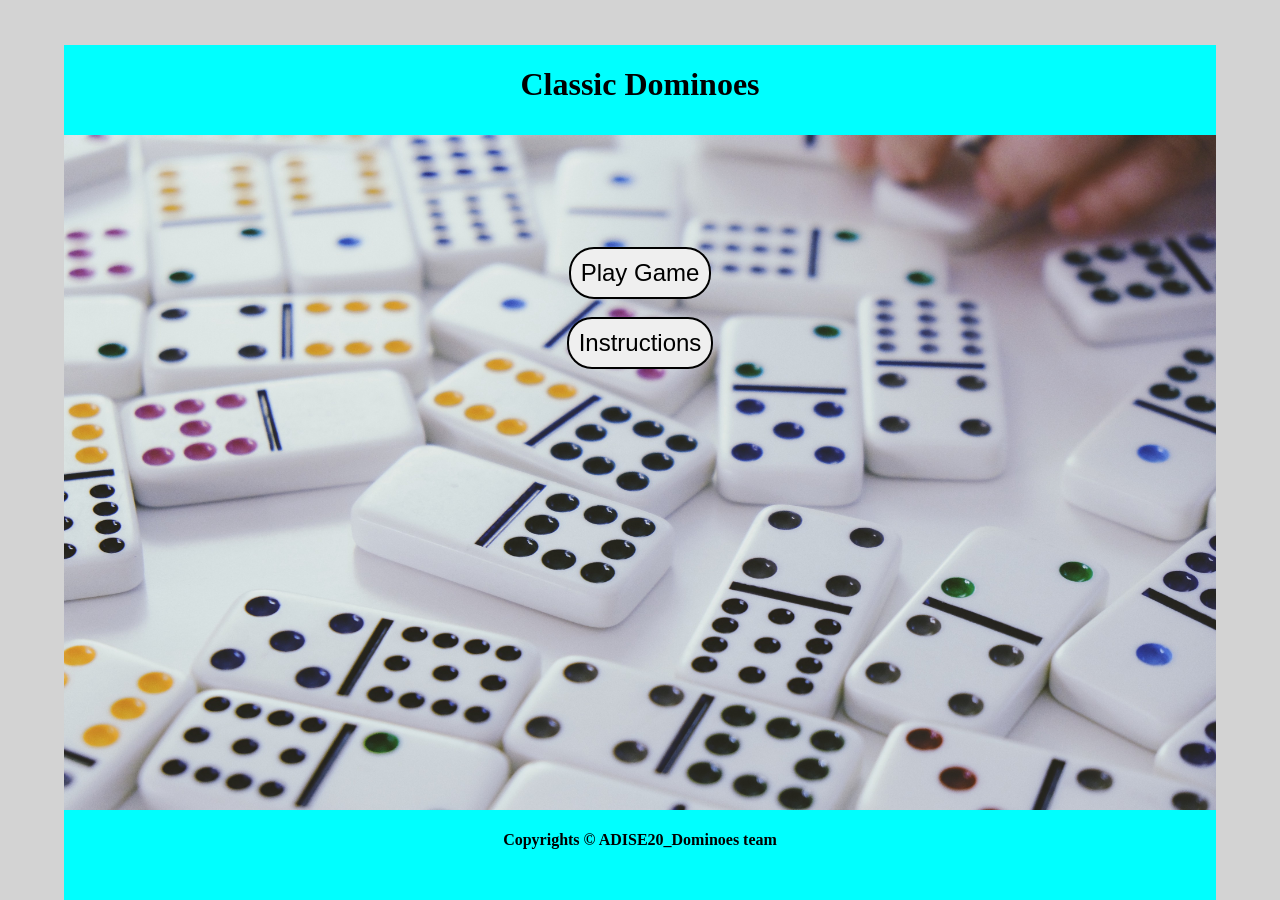
<file: index.html>
﻿<!DOCTYPE html>
<html dir="ltr">
	<!-- #BeginTemplate "dominoes_test_layout.dwt" -->
	<head>
		<!-- #BeginEditable "doctitle" -->
		<title>Classic Dominoes</title>
		<link rel="stylesheet" href="domino.css"/>
		<!-- #EndEditable -->
	</head>
	<body>
		<div id="main">
			<div id="head">
				<h1>Classic Dominoes</h1>
			</div>
			<div id="board">
				<!--here will be the board game -->
				<!-- #BeginEditable "body" -->
				<div id="iner_board">
				<br/><br/><br/><br/><br/>
					<a href="login.html"><input name="Button1" type="button" value="Play Game" class="button" /></a><br/><br/>
					<a href="instructions.html"><input name="Button2" type="button" value="Instructions" class="button"/></a>
				</div>
				<!-- #EndEditable -->
			</div>
			<div id="foot">
				<h4>Copyrights © ADISE20_Dominoes team</h4>
			</div>
		</div>
	</body>
<!-- #EndTemplate -->
</html>
</file>
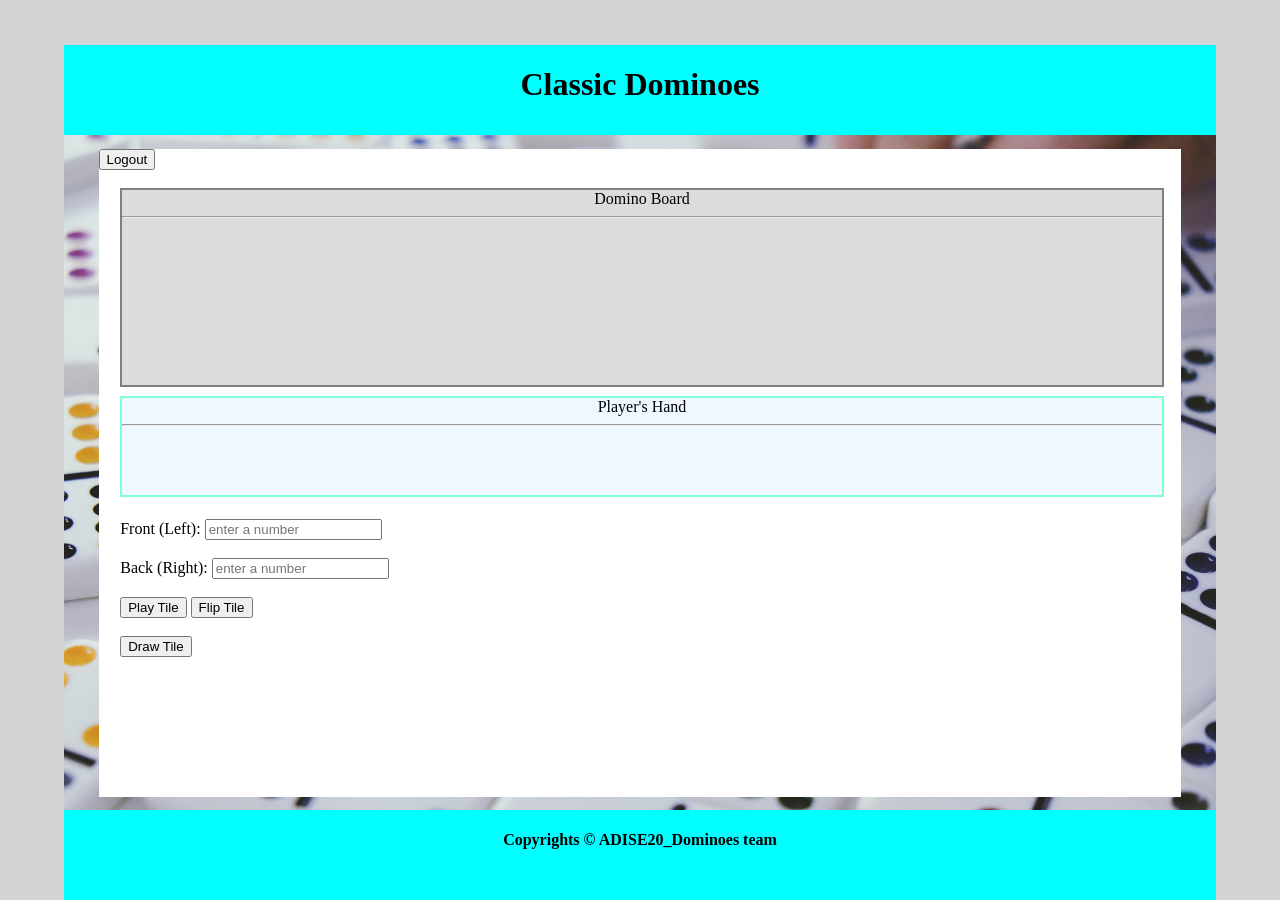
<file: api.html>
﻿<!DOCTYPE html>
<html dir="ltr">
    <!-- #BeginTemplate "dominoes_test_layout.dwt" -->
    <head>
        <!-- #BeginEditable "doctitle" -->
        <title>Classic Dominoes</title>
        <link rel="stylesheet" href="domino.css"/>
        <style>


            #iner_api{
                top:6%;
                left:2%;
                width:96%;
                height:30%;
                text-align:center;
                border-color:gray;
                border-style:solid;
                border-width:2px;
                position:absolute;
                background-color:gainsboro;
            }
            #iner_hand{
                top:38%;
                left:2%;
                width:96%;
                height:15%;
                text-align:center;
                border-color:aquamarine;
                border-style:solid;
                border-width:2px;
                position:absolute;
                background-color:aliceblue;
            }
            #iner_form{
                top:57%;
                left:2%;
                width:96%;
                position:absolute;
            }
        </style>
        <script type="text/javascript">
		 //var xhttp = new XMLHttpRequest();
		 //xhttp.open("GET", "php/api.php?&button=start", true);
            function api() {
                var xhttp = new XMLHttpRequest();
                xhttp.onreadystatechange = function () {
                    if (this.readyState == 4) {
                        if (this.status == 200) {
                            console.log(this.responseText);
                            var json_response = JSON.parse(this.responseText);
                            display_board(json_response.board);
                            display_hand(json_response.hand);
							console.log(json_response.end);
							console.log(json_response.goto_url);
							document.getElementById("errorMessage").innerText ="Current Player: " + json_response.cp;
							if (json_response.goto_url !== undefined && json_response.goto_url !== null) {
								//console.log(this.responseText);
								window.location = json_response.goto_url;
							}
                        }else {
                            document.getElementById("errorMessage").innerText = "The server could not connect";
                        }
                    }
                };
                xhttp.open("GET", "php/api.php?&button=start", true);
                xhttp.send();
				
            }
			
			function start() {
				setInterval(api, 1000);
				setInterval(function(){console.clear();}, 3000);
			};

            function draw_api() {
                var xhttp = new XMLHttpRequest();
                xhttp.onreadystatechange = function () {
                    if (this.readyState == 4) {
                        if (this.status == 200) {
							console.log(this.responseText);
							var json_response = JSON.parse(this.responseText);
                            display_hand(json_response.hand);
							document.getElementById("errorMessage").innerText ="Current Player: " +  json_response.cp;
							console.log(json_response.end);
							console.log(json_response.goto_url);
							if (json_response.goto_url !== undefined && json_response.goto_url !== null) {
								
								window.location = json_response.goto_url;
							}
                        } 
						else {
                            document.getElementById("errorMessage").innerText = "The server could not connect";
                        }
                    }
                };
                xhttp.open("GET", "php/api.php?&button=draw", true);
                xhttp.send();
            }

            function flip_api() {
                event.preventDefault();
                var selected_front = document.getElementById("selected_front");
                var selected_back = document.getElementById("selected_back");

                if (selected_front.value != "" && selected_front.value !== undefined) {
				console.log(selected_front.value);
                    if (selected_back.value != "" && selected_back.value !== undefined) {
					console.log(selected_back.value);
                        var xhttp = new XMLHttpRequest();
                        xhttp.onreadystatechange = function () {
                            if (this.readyState == 4) {
                                if (this.status == 200) {
                                    console.log(this.responseText);
									var json_response = JSON.parse(this.responseText);
									display_hand(json_response.hand);
									document.getElementById("errorMessage").innerText ="Current Player: " +  json_response.cp;
                                } else {
                                    document.getElementById("errorMessage").innerText = "The server could not connect";
                                }
                            }
                        };
                        //xhttp.open("GET", "play_api.php?mytile="+selected_tile.value, true);
                        xhttp.open("GET", "php/api.php?front=" + selected_front.value + "&back=" + selected_back.value + "&button=flip", true);
                        xhttp.send();
                    }
                } else {
                    document.getElementById("errorMessage").innerText = "Πρέπει να επιλέξεις ένα πλακίδιο.";
                }
            }

            function play_api() {
                event.preventDefault();
                var selected_front = document.getElementById("selected_front");
                var selected_back = document.getElementById("selected_back");

                if (selected_front.value != "" && selected_front.value !== undefined) {
				console.log(selected_front.value);
                    if (selected_back.value != "" && selected_back.value !== undefined) {
					console.log(selected_back.value);
                        var xhttp = new XMLHttpRequest();
                        xhttp.onreadystatechange = function () {
                            if (this.readyState == 4) {
                                if (this.status == 200) {
                                    console.log(this.responseText);
									var json_response = JSON.parse(this.responseText);
									display_board(json_response.board);
									display_hand(json_response.hand);
									document.getElementById("errorMessage").innerText ="Current Player: " +  json_response.cp;
                                    //To response einai to echo apo thn php.
									console.log(json_response.end);
									console.log(json_response.goto_url);
									if (json_response.goto_url !== undefined && json_response.goto_url !== null) {
										//console.log(this.responseText);
										window.location = json_response.goto_url;
									}
                                }
								else {
                                    document.getElementById("errorMessage").innerText = "The server could not connect";
                                }
                            }
                        };
                        //xhttp.open("GET", "play_api.php?mytile="+selected_tile.value, true);
                        xhttp.open("GET", "php/api.php?front=" + selected_front.value + "&back=" + selected_back.value + "&button=play", true);
                        xhttp.send();
                    }
                } else {
                    document.getElementById("errorMessage").innerText = "Πρέπει να επιλέξεις ένα πλακίδιο.";
                }
            }
            function display_board(board_items) {
                if (board_items !== undefined && board_items !== null) {
                    var myboard = document.getElementById("board_list");
                    myboard.innerHTML = '';
                    //console.log(board_items);
                    var board_i = 0;
                    var board_max = board_items.length;
                    //console.log(board_items[board_i].back+board_items[board_i].front);
                    for (board_i; board_i < board_max; board_i++) {
                        myboard.innerHTML += '<span class="tile_item">'
											+'<span class="tile_front">'+board_items[board_i].front+'</span>'
                                            +'<span class="tile_back">'+board_items[board_i].back+'</span>'
                                            +'</span>';
                    }
                }
            }
            function display_hand(hand_items) {
                if (hand_items !== undefined && hand_items !== null) {
                    var myhand = document.getElementById("players_hand");
                    myhand.innerHTML = '';
                    //console.log(hand_items);
                    var hand_i = 0;
                    var hand_max = hand_items.length;
                    //console.log(hand_items[hand_i].back+hand_items[hand_i].front);
                    for (hand_i; hand_i < hand_max; hand_i++) {
                        myhand.innerHTML += '<span class="tile_item">'
											+'<span class="tile_front">'+hand_items[hand_i].front+'</span>'
                                            +'<span class="tile_back">'+hand_items[hand_i].back+'</span>'
                                            +'</span>';
                    }
                    //hand.innerHtml = hand_items;
                }
            }
        </script>
        <!-- #EndEditable -->
    </head>
    <body onload="start()">
        <div id="main">
            <div id="head">
                <h1>Classic Dominoes</h1>
            </div>
            <div id="board">
                <!--here will be the board game -->
                <!-- #BeginEditable "body" -->
                <div id="game">
                    <form action="php/logout.php" method="post" style="text-align:left">
                        <label for="logout"><button>Logout</button></label><br/>
                        <input type="submit" name="logout" style="display:none">
                    </form>
                    <div id="iner_api">Domino Board<hr>
                        <span id="board_list"></span>
                    </div>
                    <div id="iner_hand">Player's Hand<hr>
                        <span id="players_hand"></span>
                    </div>
                    <div id="iner_form">
                        <form onsubmit="play_api()" method="post">
                            <label for="selected_front">Front (Left):</label>
                            <input type="text" name="selected_front" id="selected_front" placeholder="enter a number"><br/><br/>
                            <label for="selected_back">Back (Right):</label>
                            <input type="text" name="selected_back" id="selected_back" placeholder="enter a number"><br/><br/>
                            <label for="play_tile"><button>Play Tile</button></label>
                            <input type="submit" name="play_tile" style="display:none">
                            <button id="flip_tile" onclick="flip_api()">Flip Tile</button>
                        </form>
						<br/>
                        <button id="draw_tile" onclick="draw_api()">Draw Tile</button><br/><br/>
                        <span id="errorMessage" style="color:red;font-weight:bold"></span>
                    </div>
                </div>
                <!-- #EndEditable -->
            </div>
            <div id="foot">
                <h4>Copyrights © ADISE20_Dominoes team</h4>
            </div>
        </div>
    </body>
    <!-- #EndTemplate -->
</html>
</file>
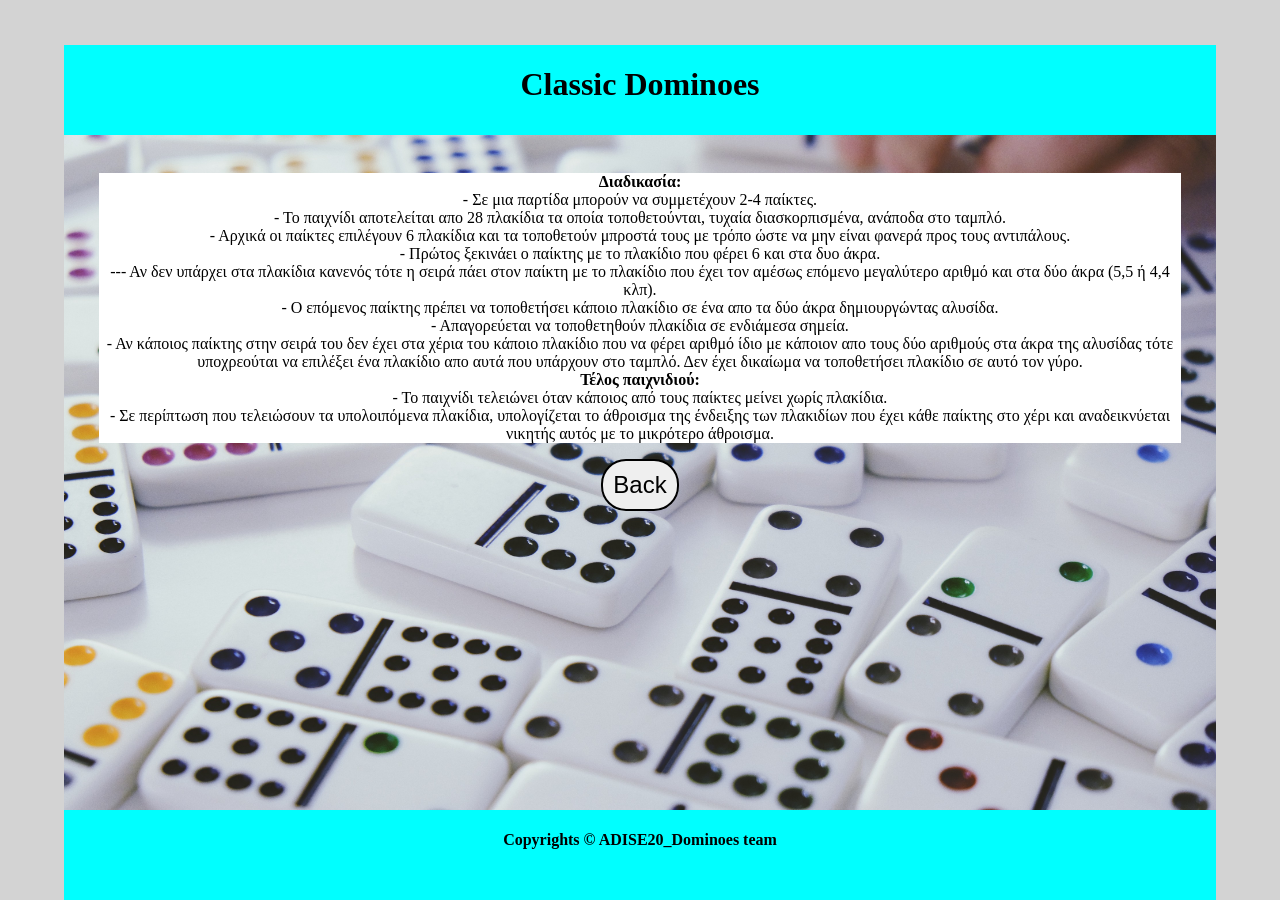
<file: instructions.html>
﻿<!DOCTYPE html>
<html dir="ltr">
	<!-- #BeginTemplate "dominoes_test_layout.dwt" -->
	<head>
		<!-- #BeginEditable "doctitle" -->
		<title>Classic Dominoes Instructions</title>
		<link rel="stylesheet" href="domino.css"/>
		<!-- #EndEditable -->
	</head>
	<body>
		<div id="main">
			<div id="head">
				<h1>Classic Dominoes</h1>
			</div>
			<div id="board">
				<!--here will be the board game -->
				<!-- #BeginEditable "body" -->
				<div id="iner_board">
					<p id="int_p">
						<b>Διαδικασία:</b>
						<br/>- Σε μια παρτίδα μπορούν να συμμετέχουν 2-4 παίκτες.
						<br/>- Το παιχνίδι αποτελείται απο 28 πλακίδια τα οποία τοποθετούνται, τυχαία διασκορπισμένα, ανάποδα στο ταμπλό.
						<br/>- Αρχικά οι παίκτες επιλέγουν 6 πλακίδια και τα τοποθετούν μπροστά τους με τρόπο ώστε να μην είναι φανερά προς τους αντιπάλους.
						<br/>- Πρώτος ξεκινάει ο παίκτης με το πλακίδιο που φέρει 6 και στα δυο άκρα.
						<br/>      --- Αν δεν υπάρχει στα πλακίδια κανενός τότε η σειρά πάει στον παίκτη με το πλακίδιο που έχει τον αμέσως επόμενο μεγαλύτερο αριθμό και στα δύο άκρα (5,5 ή 4,4 κλπ).
						<br/>- Ο επόμενος παίκτης πρέπει να τοποθετήσει κάποιο πλακίδιο σε ένα απο τα δύο άκρα δημιουργώντας αλυσίδα.
						<br/>- Απαγορεύεται να τοποθετηθούν πλακίδια σε ενδιάμεσα σημεία.
						<br/>- Αν κάποιος παίκτης στην σειρά του δεν έχει στα χέρια του κάποιο πλακίδιο που να φέρει αριθμό ίδιο με κάποιον απο τους δύο αριθμούς στα άκρα της αλυσίδας τότε υποχρεούται να επιλέξει ένα πλακίδιο απο αυτά που υπάρχουν στο ταμπλό. Δεν έχει δικαίωμα να τοποθετήσει πλακίδιο σε αυτό τον γύρο.
						<br/>
						<b>Τέλος παιχνιδιού:</b>
						<br/>- Το παιχνίδι τελειώνει όταν κάποιος από τους παίκτες μείνει χωρίς πλακίδια.
						<br/>- Σε περίπτωση που τελειώσουν τα υπολοιπόμενα πλακίδια, υπολογίζεται το άθροισμα της ένδειξης των πλακιδίων που έχει κάθε παίκτης στο χέρι και αναδεικνύεται νικητής αυτός με το μικρότερο άθροισμα. 
						<br/>          
					</p>
					<a href="index.html"><input name="Button1" type="button" value="Back" class="button"/></a>
				</div>
				<!-- #EndEditable -->
			</div>
			<div id="foot">
				<h4>Copyrights © ADISE20_Dominoes team</h4>
			</div>
		</div>
	</body>
<!-- #EndTemplate -->
</html>
</file>
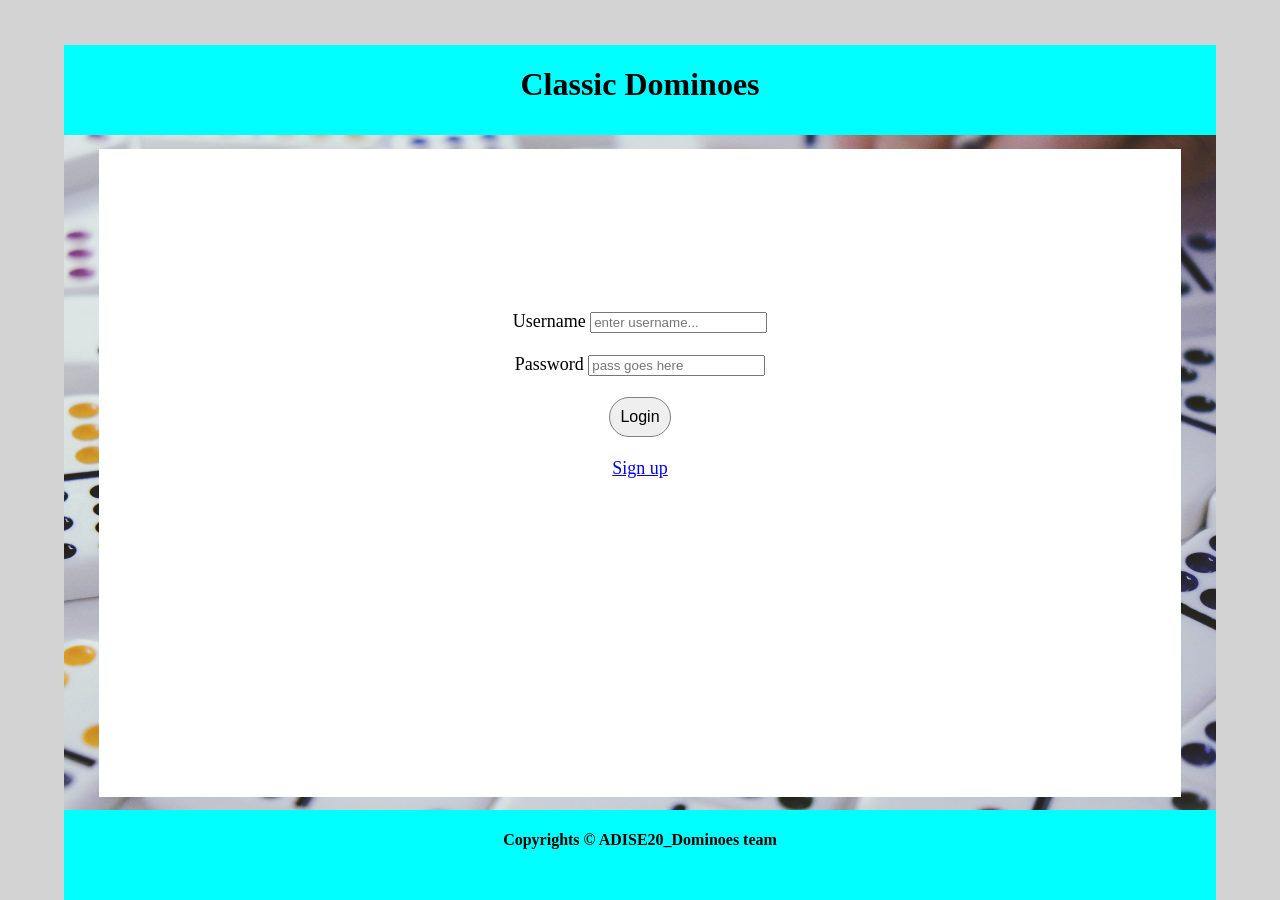
<file: login.html>
﻿<!DOCTYPE html>
<html dir="ltr">
	<!-- #BeginTemplate "dominoes_test_layout.dwt" -->
	<head>
		<!-- #BeginEditable "doctitle" -->
		<title>Classic Dominoes</title>
		<link rel="stylesheet" href="domino.css"/>
		<!-- #EndEditable -->
	</head>
	<body>
		<div id="main">
			<div id="head">
				<h1>Classic Dominoes</h1>
			</div>
			<div id="board">
				<!--here will be the board game -->
				<!-- #BeginEditable "body" -->
				<div id="game">
					<div id="iner_game">
					<form action="php/login.php" method="POST">
						<label for="uname">Username</label>
						<input type="text" name="uname" placeholder="enter username..."><br/><br/>
						<label for="pass">Password</label>
						<input type="password" name="pass" placeholder="pass goes here"><br/><br/>
						<label for="login"><button class="button2">Login</button></label><br/>
						<input type="submit" name="login" style="display:none">
					</form>
					<br/>
					<a href="register.html">Sign up</a>
					</div>
				</div>
				<!-- #EndEditable -->
			</div>
			<div id="foot">
				<h4>Copyrights © ADISE20_Dominoes team</h4>
			</div>
		</div>
	</body>
<!-- #EndTemplate -->
</html>
</file>
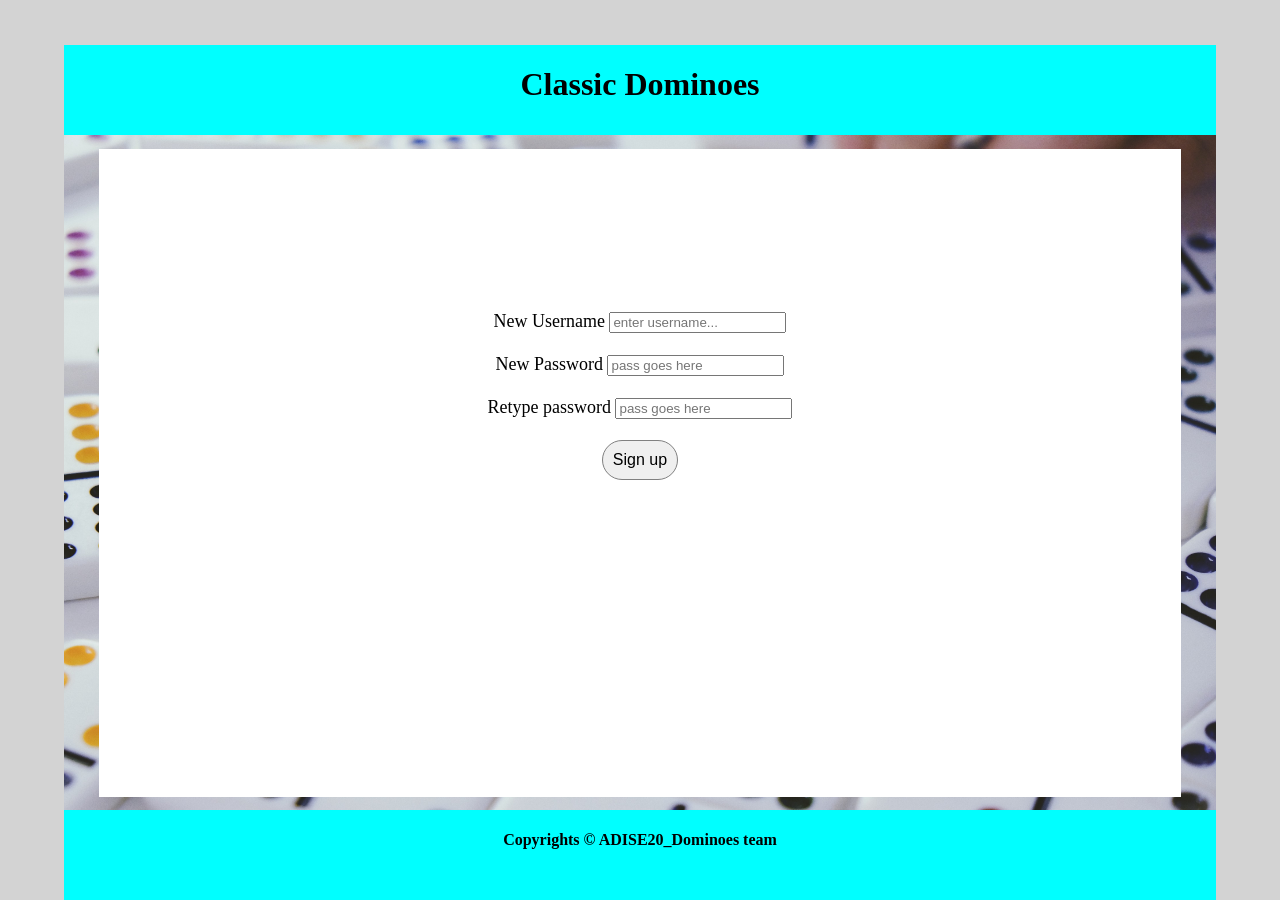
<file: register.html>
﻿<!DOCTYPE html>
<html dir="ltr">
	<!-- #BeginTemplate "dominoes_test_layout.dwt" -->
	<head>
		<!-- #BeginEditable "doctitle" -->
		<title>Classic Dominoes</title>
		<link rel="stylesheet" href="domino.css"/>
		<!-- #EndEditable -->
	</head>
	<body>
		<div id="main">
			<div id="head">
				<h1>Classic Dominoes</h1>
			</div>
			<div id="board">
				<!--here will be the board game -->
				<!-- #BeginEditable "body" -->
				<div id="game">
					<div id="iner_game">
						<form action="php/register.php" method="POST">
							<label for="uname">New Username</label>
							<input type="text" name="uname" required placeholder="enter username..."><br/><br/>
							<label for="pass">New Password</label>
							<input type="password" name="pass" required placeholder="pass goes here" value=""><br/><br/>
							<label for="pass">Retype password</label>
							<input type="password" name="retpass" required placeholder="pass goes here"><br/><br/>
							<label for="register"><button class="button2">Sign up</button></label><br/>
							<input type="submit" name="register" style="display:none">
						</form>
					</div>
				</div>
				<!-- #EndEditable -->
			</div>
			<div id="foot">
				<h4>Copyrights © ADISE20_Dominoes team</h4>
			</div>
		</div>
	</body>
<!-- #EndTemplate -->
</html>
</file>
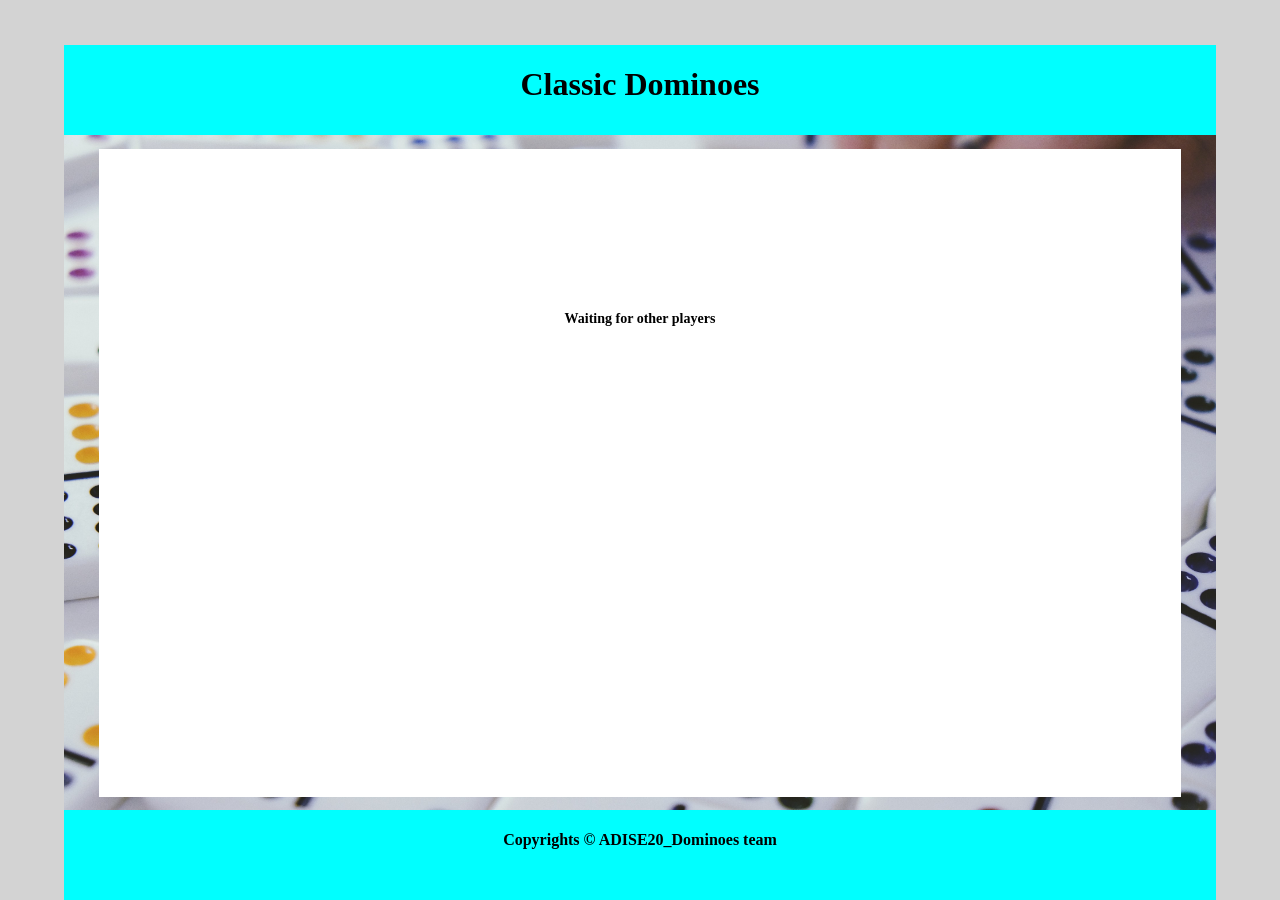
<file: waiting.html>
﻿<!DOCTYPE html>
<html dir="ltr">
	<!-- #BeginTemplate "dominoes_test_layout.dwt" -->
	<head>
		<!-- #BeginEditable "doctitle" -->
		<title>Classic Dominoes</title>
		<link rel="stylesheet" href="domino.css"/>
		<script>
            var dots = 0;
            function check_active_players() {
                var xhttp = new XMLHttpRequest();
				xhttp.onreadystatechange = function() {
                    if (this.readyState == 4 && this.status == 200) {
                        var json_response = JSON.parse(this.responseText);
                        if (json_response == null || json_response.goto_url == undefined) {
                            var dots_text = document.getElementById('wait_dots');
                            if (dots < 5) {
                                dots_text.innerText += '.';
                                dots++;
                            }
                            else {
                                dots_text.innerText = '.';
                                dots=0;
                            }
                        }
                        else if (json_response.goto_url !== undefined && json_response.goto_url !== null) {
                            console.log(this.responseText);
                            window.location = json_response.goto_url;
                        }
                    }
                };
                xhttp.open("GET", "php/lobby.php", true);
				xhttp.send();
            }
            window.onload = function() {
                setInterval(check_active_players, 500);
                //check_active_players();
            };
        </script>
		<!-- #EndEditable -->
	</head>
	<body>
		<div id="main">
			<div id="head">
				<h1>Classic Dominoes</h1>
			</div>
			<div id="board">
				<!--here will be the board game -->
				<!-- #BeginEditable "body" -->
				<div id="game">
					<div id="iner_game">
						<div id="wait_effect">Waiting for other players <span id="wait_dots"></span></div>
					</div>
				</div>
				<!-- #EndEditable -->
			</div>
			<div id="foot">
				<h4>Copyrights © ADISE20_Dominoes team</h4>
			</div>
		</div>
	</body>
<!-- #EndTemplate -->
</html>
</file>
<file: domino.css>
﻿#main{
	width:100%;
	max-height:100%;
	min-height:100%;
	background-color:lightgray;
	position:absolute;
	top:0%;
	left:0%;
}
#head{
	width:90%;
	height:10%;
	left:5%;
	top:5%;
	background-color:aqua;
	position:absolute;
}
#board{
	width:90%;
	height:80%;
	left:5%;
	background-image:url('dominoes.jpg');
	background-repeat:no-repeat;
	background-size:cover;
	position:absolute;
	top:15%;
}
#iner_board{
	width:94%;
	height:94%;
	left:3%;
	position:absolute;
	top:3%;
	text-align:center;
}
#game{
	width:94%;
	height:90%;
	left:3%;
	position:absolute;
	top:2%;
	background-color:white;
}
#iner_game{
	width:80%;
	height:75%;
	left:10%;
	position:absolute;
	text-align:center;
	top:25%;
	font-size:large;
}
#foot{
	width:90%;
	height:10%;
	left:5%;
	background-color:aqua;
	position:absolute;
	top:90%;
}
h1, h4{
	text-align:center;
}
.button{
	font-size:x-large;
	border: 2px solid black;
	padding: 10px;
	border-radius: 25px;
}
.button2{
	font-size:medium;
	border: 1px solid gray;
	padding: 10px;
	border-radius: 25px;
}
#int_p{
	background-color:white;
}
#wait_effect {
    font-size:14px;
    font-weight: bold;
}
#players_hand {
    display:block;
}
.tile_item {
    border:2px solid black;
    border-radius:4px;
    color:black;
    background-color:white;
    width:80px;
    min-width:60px;
    max-width:120px;
    margin-right:8px;
}
.tile_back {
    text-align:left;
    color:brown;
    font-size:12px;
    font-weight:bold;
    width:25px;
    padding-left:2px;
    padding-right:5px;
}
.tile_front {
    text-align:right;
    color:brown;
    font-size:12px;
    font-weight:bold;
    width:25px;
    padding-left:5px;
    padding-right:2px;
}
</file>
